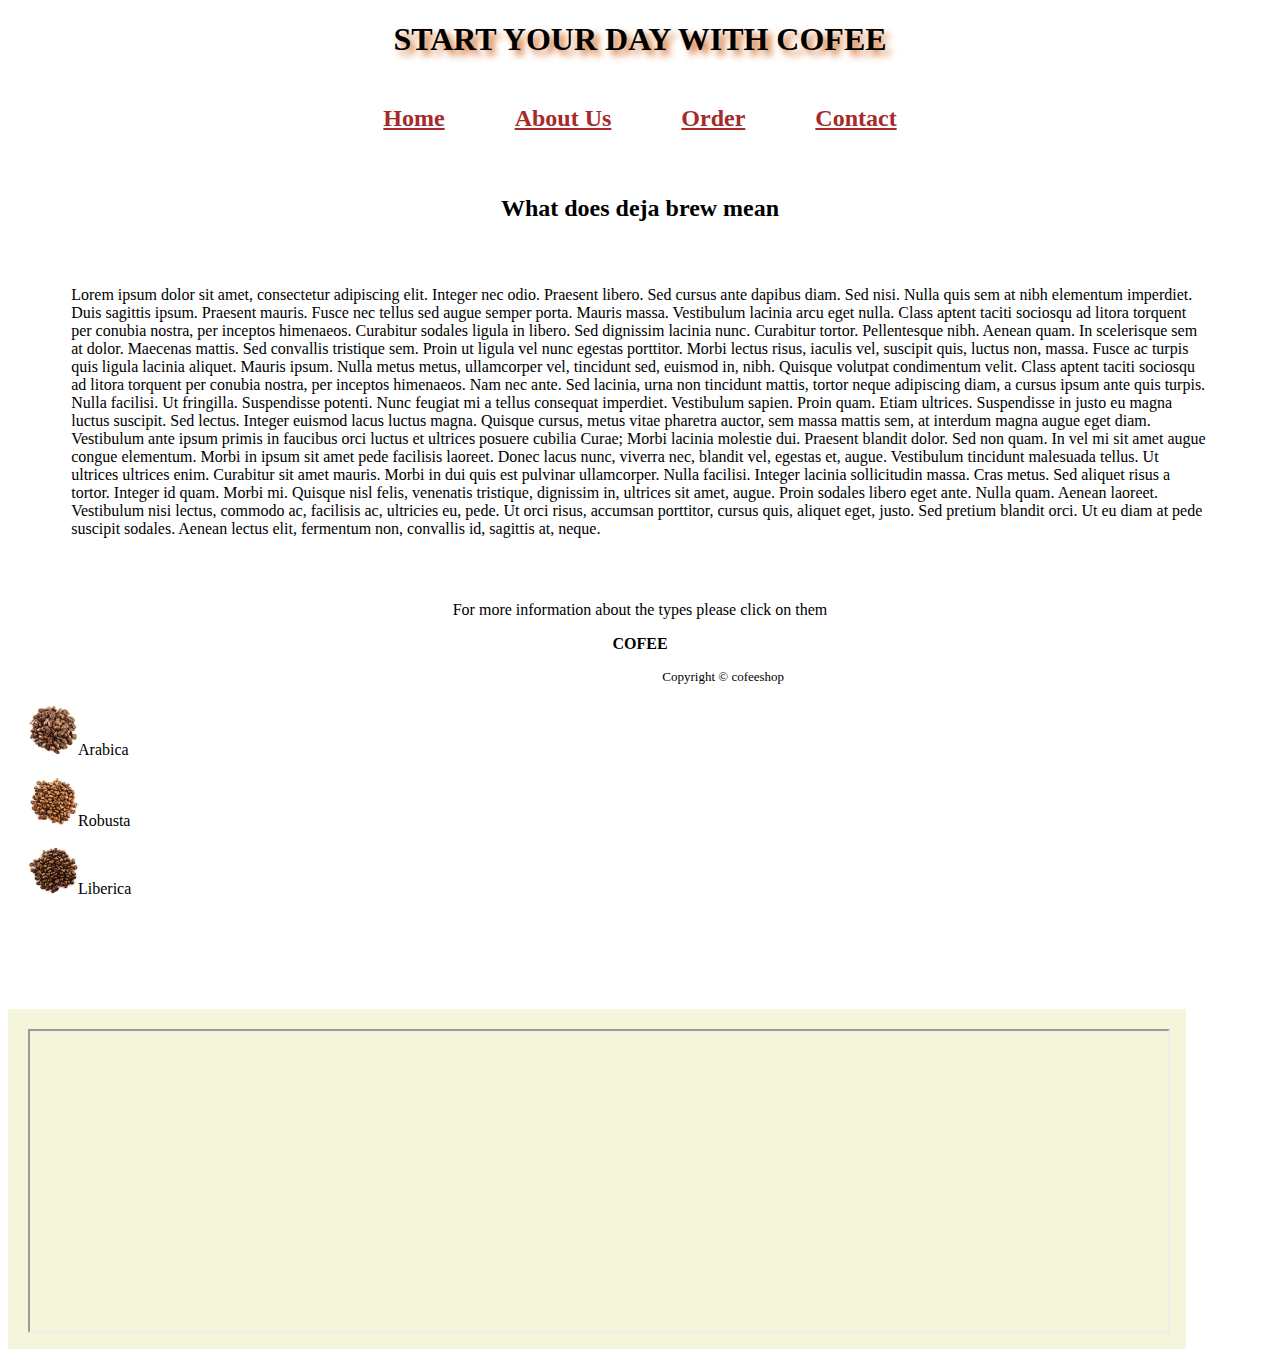
<file: index.html>
<!DOCTYPE html>

<html lang="en">

<head>
  <meta name="viewport" content="initial-scale=1, width=device-width">
  <link href="https://cdn.jsdelivr.net/npm/bootstrap@5.0.2/dist/css/bootstrap.min.css" rel="stylesheet"
    integrity="sha384-EVSTQN3/azprG1Anm3QDgpJLIm9Nao0Yz1ztcQTwFspd3yD65VohhpuuCOmLASjC" crossorigin="anonymous">
  <script src="https://cdn.jsdelivr.net/npm/bootstrap@5.0.2/dist/js/bootstrap.bundle.min.js"
    integrity="sha384-MrcW6ZMFYlzcLA8Nl+NtUVF0sA7MsXsP1UyJoMp4YLEuNSfAP+JcXn/tWtIaxVXM"
    crossorigin="anonymous"></script>
  <link href="styles.css" rel="stylesheet">
  <title>My Cofee Shop</title>
  <link rel="icon" type="image/x-icon" href="favicon.ico">
</head>

<body>

  <h1 class="shadow center">START YOUR DAY WITH COFEE</h1>

  <nav class="navi center">
    <a id="nav" href="index.html">Home</a>
    <a id="nav" href="page2.html">About Us</a>
    <a id="nav" href="page1.html">Order</a>
    <a id="nav" href="page3.html">Contact</a>
  </nav> <br>

  <h2 class="center">What does deja brew mean</h2>
  <p class="left">
    Lorem ipsum dolor sit
    amet, consectetur adipiscing elit.
    Integer nec odio. Praesent libero. Sed
    cursus ante dapibus diam. Sed nisi. Nulla quis sem at nibh elementum imperdiet. Duis sagittis ipsum. Praesent
    mauris. Fusce nec tellus sed augue semper porta. Mauris massa. Vestibulum lacinia arcu eget nulla.

    Class aptent taciti sociosqu ad litora torquent per conubia nostra, per inceptos himenaeos. Curabitur sodales ligula
    in libero. Sed dignissim lacinia nunc. Curabitur tortor. Pellentesque nibh. Aenean quam. In scelerisque sem at
    dolor. Maecenas mattis. Sed convallis tristique sem. Proin ut ligula vel nunc egestas porttitor. Morbi lectus risus,
    iaculis vel, suscipit quis, luctus non, massa. Fusce ac turpis quis ligula lacinia aliquet. Mauris ipsum.

    Nulla metus metus, ullamcorper vel, tincidunt sed, euismod in, nibh. Quisque volutpat condimentum velit. Class
    aptent taciti sociosqu ad litora torquent per conubia nostra, per inceptos himenaeos. Nam nec ante. Sed lacinia,
    urna non tincidunt mattis, tortor neque adipiscing diam, a cursus ipsum ante quis turpis. Nulla facilisi. Ut
    fringilla. Suspendisse potenti. Nunc feugiat mi a tellus consequat imperdiet. Vestibulum sapien. Proin quam. Etiam
    ultrices. Suspendisse in justo eu magna luctus suscipit.

    Sed lectus. Integer euismod lacus luctus magna. Quisque cursus, metus vitae pharetra auctor, sem massa mattis sem,
    at interdum magna augue eget diam. Vestibulum ante ipsum primis in faucibus orci luctus et ultrices posuere cubilia
    Curae; Morbi lacinia molestie dui. Praesent blandit dolor. Sed non quam. In vel mi sit amet augue congue elementum.
    Morbi in ipsum sit amet pede facilisis laoreet. Donec lacus nunc, viverra nec, blandit vel, egestas et, augue.
    Vestibulum tincidunt malesuada tellus. Ut ultrices ultrices enim. Curabitur sit amet mauris. Morbi in dui quis est
    pulvinar ullamcorper. Nulla facilisi.

    Integer lacinia sollicitudin massa. Cras metus. Sed aliquet risus a tortor. Integer id quam. Morbi mi. Quisque nisl
    felis, venenatis tristique, dignissim in, ultrices sit amet, augue. Proin sodales libero eget ante. Nulla quam.
    Aenean laoreet. Vestibulum nisi lectus, commodo ac, facilisis ac, ultricies eu, pede. Ut orci risus, accumsan
    porttitor, cursus quis, aliquet eget, justo. Sed pretium blandit orci. Ut eu diam at pede suscipit sodales. Aenean
    lectus elit, fermentum non, convallis id, sagittis at, neque.

  </p>

  <p class="center">For more information about the types please click on them</p>
  <p class="center"><strong>COFEE</strong></p>
  <section>
    <nav class="nav2">
      <ul class="navul">
        <li><a href="https://en.wikipedia.org/wiki/Coffea_arabica" target="cofee"><img width="50px"
              src="Arabica.jpg"></a>Arabica</li><br>
        <li><a href="https://en.wikipedia.org/wiki/Coffea_canephora" target="cofee"><img width="50px"
              src="Robusta.jpg"></a>Robusta</li><br>
        <li><a href="https://en.wikipedia.org/wiki/Coffea_liberica" target="cofee">
            <img width="50px" src="Liberica.jpg"></a>Liberica</li>
      </ul>
    </nav>

    <article>
      <iframe id="iframe" name="cofee" width="100%" height="100%"></iframe>
    </article>
    <div class="center" style="font-size:small; text-align: bottom;">Copyright &#169 cofeeshop</div>


</body>

</html>
</file>
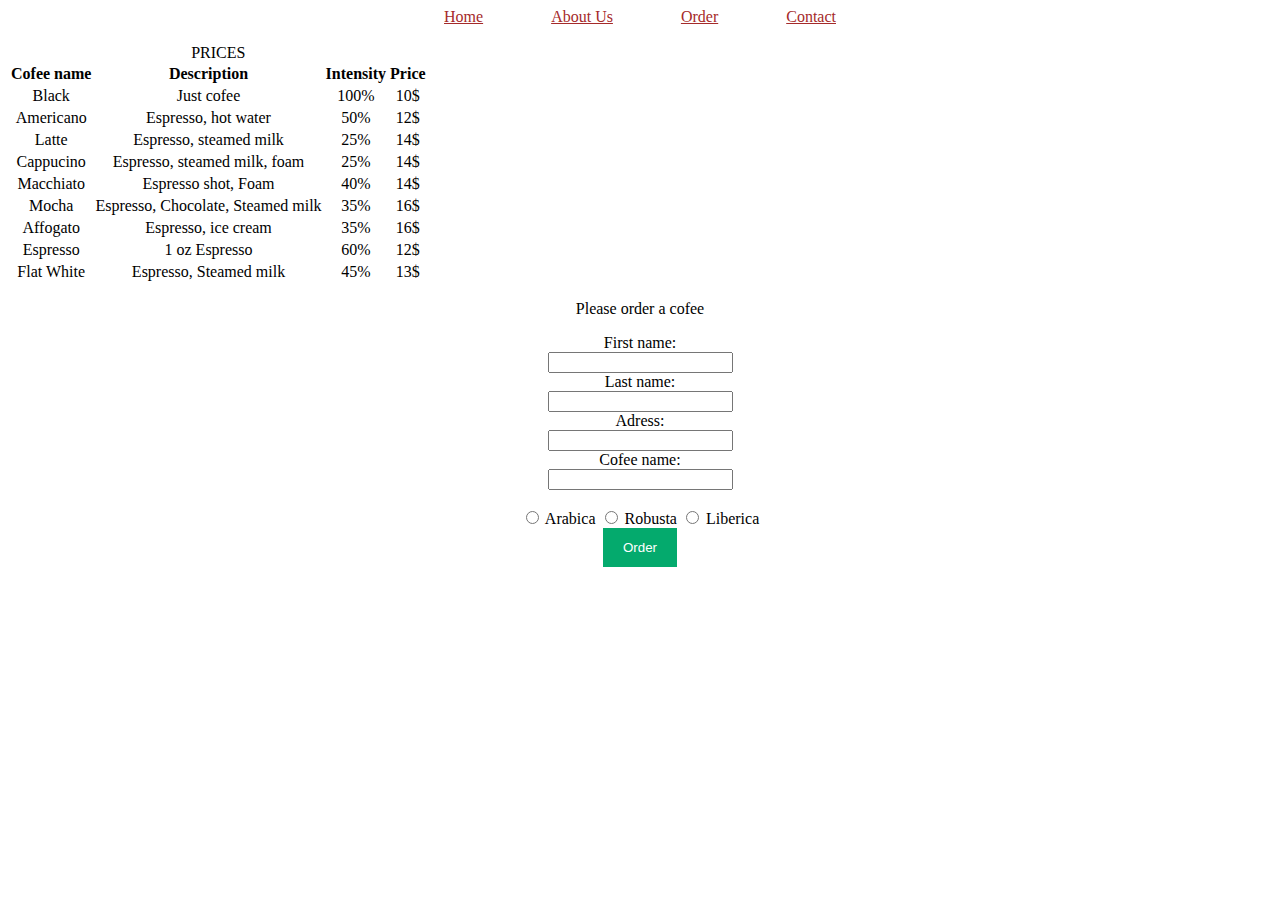
<file: page1.html>
<!doctype html>
<html lang="en">

<head>
  <meta name="viewport" content="initial-scale=1, width=device-width">
  <link href="https://cdn.jsdelivr.net/npm/bootstrap@5.0.2/dist/css/bootstrap.min.css" rel="stylesheet"
    integrity="sha384-EVSTQN3/azprG1Anm3QDgpJLIm9Nao0Yz1ztcQTwFspd3yD65VohhpuuCOmLASjC" crossorigin="anonymous">
  <script src="https://cdn.jsdelivr.net/npm/bootstrap@5.0.2/dist/js/bootstrap.bundle.min.js"
    integrity="sha384-MrcW6ZMFYlzcLA8Nl+NtUVF0sA7MsXsP1UyJoMp4YLEuNSfAP+JcXn/tWtIaxVXM"
    crossorigin="anonymous"></script>
  <link href="styles.css" rel="stylesheet">
  <meta charset="utf-8">
  <meta name="viewport" content="width=device-width, initial-scale=1">
  <title>Order</title>
  <script src="home.js"></script>
</head>

<body>
  <nav class="center">
    <a id="nav" href="index.html">Home</a>
    <a id="nav" href="page2.html">About Us</a>
    <a id="nav" href="page1.html">Order</a>
    <a id="nav" href="page3.html">Contact</a>
  </nav> <br>
  <div style="overflow-x: auto;">
    <table class="table table-sm; center">
      <caption>PRICES</caption>
      <tr>
        <th>Cofee name</th>
        <th>Description</th>
        <th>Intensity</th>
        <th>Price</th>
      </tr>
      <tr>
        <td>Black</td>
        <td>Just cofee</td>
        <td>100%</td>
        <td>10$</td>
      </tr>
      <tr>
        <td>Americano</td>
        <td>Espresso, hot water</td>
        <td>50%</td>
        <td>12$</td>
      </tr>
      <tr>
        <td>Latte</td>
        <td>Espresso, steamed milk</td>
        <td>25%</td>
        <td>14$</td>
      </tr>
      <tr>
        <td>Cappucino</td>
        <td>Espresso, steamed milk, foam</td>
        <td>25%</td>
        <td>14$</td>
      </tr>
      <tr>
        <td>Macchiato</td>
        <td>Espresso shot, Foam</td>
        <td>40%</td>
        <td>14$</td>
      </tr>
      <tr>
        <td>Mocha</td>
        <td>Espresso, Chocolate, Steamed milk</td>
        <td>35%</td>
        <td>16$</td>
      </tr>
      <tr>
        <td>Affogato</td>
        <td>Espresso, ice cream</td>
        <td>35%</td>
        <td>16$</td>
      </tr>
      <tr>
        <td>Espresso</td>
        <td>1 oz Espresso</td>
        <td>60%</td>
        <td>12$</td>
      </tr>
      <tr>
        <td>Flat White</td>
        <td>Espresso, Steamed milk</td>
        <td>45%</td>
        <td>13$</td>
      </tr>
    </table>
  </div>
  <div>
    <P class="center">Please order a cofee</P>
    <form action="#" class="center" id="form1">
      <label for="fname1">First name:</label><br>
      <input type="text" id="fname1" name="fname1" value=""><br>
      <label for="lname1">Last name:</label><br>
      <input type="text" id="lname1" name="lname1" value=""><br>
      <label for="adress1">Adress:</label><br>
      <input type="text" id="adress1" name="adress1" value=""><br>
      <label for="cofee">Cofee name:</label><br>
      <input type="text1" id="cofee1" name="cofee1" value=""><br><br>

      <div><input type="radio" id="ar" name="ctype" value="arabica">
        <label for="arabica">Arabica</label>

        <input type="radio" id="rb" name="ctype" value="robusta">
        <label for="robusta">Robusta</label>

        <input type="radio" id="lb" name="ctype" value="liberica">
        <label for="liberica">Liberica</label><br>
        <input type="button" value="Order" onclick="myFunction(); myReset(); myOrder()">
        <p id="order"></p>

      </div>
    </form>
  </div>


</body>

</html>
</file>
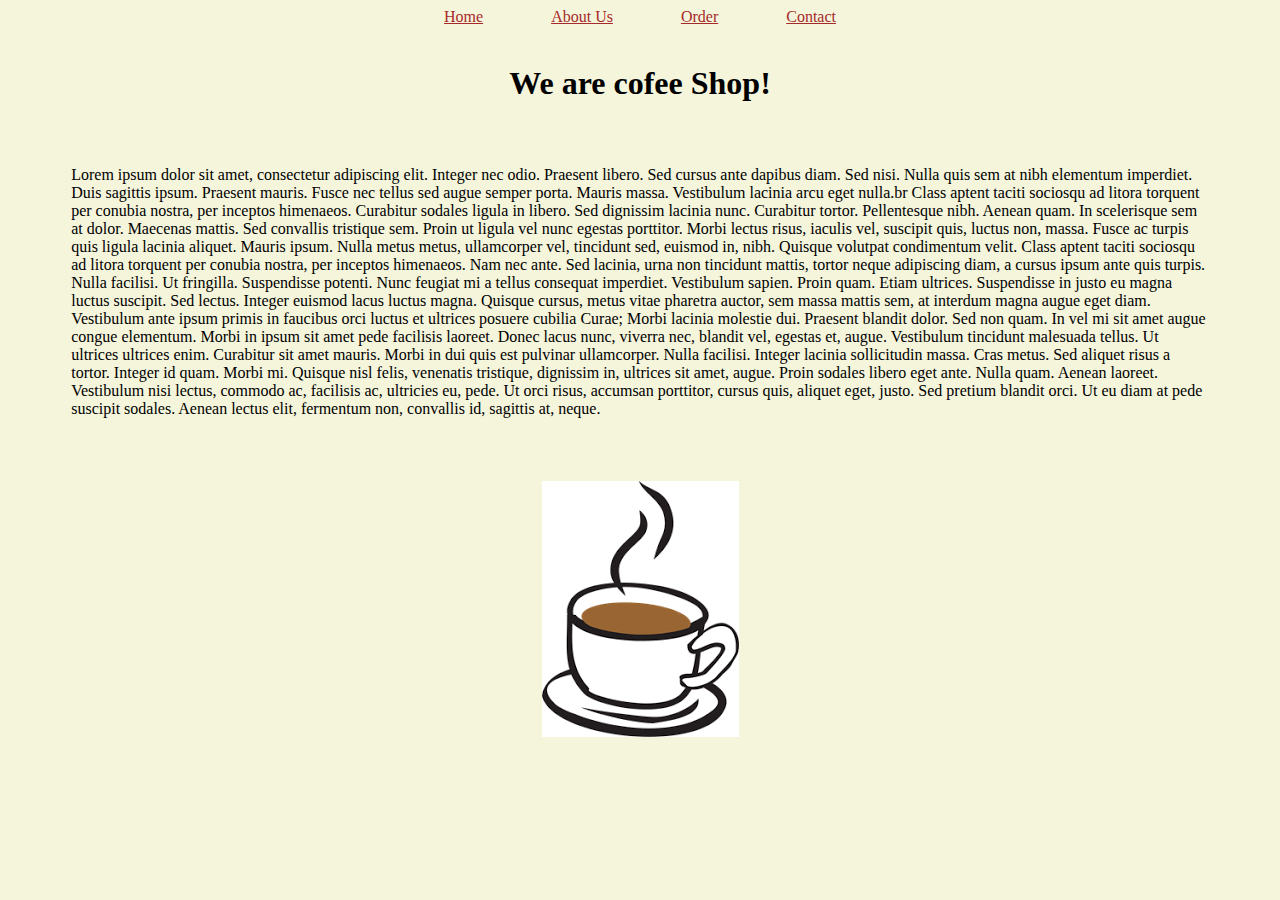
<file: page2.html>
<!doctype html>
<html lang="en">

<head>
    <meta charset="utf-8">
    <meta name="viewport" content="width=device-width, initial-scale=1">
    <link href="https://cdn.jsdelivr.net/npm/bootstrap@5.2.2/dist/css/bootstrap.min.css" rel="stylesheet"
        integrity="sha384-Zenh87qX5JnK2Jl0vWa8Ck2rdkQ2Bzep5IDxbcnCeuOxjzrPF/et3URy9Bv1WTRi" crossorigin="anonymous">
    <link href="styles.css" rel="stylesheet">
    <title>About us</title>
</head>

<body style="background-color: beige;">
    <nav class="center">
        <a id="nav" href="index.html">Home</a>
        <a id="nav" href="page2.html">About Us</a>
        <a id="nav" href="page1.html">Order</a>
        <a id="nav" href="page3.html">Contact</a>
    </nav> <br>
    <h1 class="center">We are cofee Shop!</h1>
    <p class="left">Lorem ipsum dolor sit amet, consectetur adipiscing elit. Integer nec odio. Praesent libero. Sed
        cursus ante dapibus diam. Sed nisi. Nulla quis sem at nibh elementum imperdiet. Duis sagittis ipsum. Praesent
        mauris. Fusce nec tellus sed augue semper porta. Mauris massa. Vestibulum lacinia arcu eget nulla.br

        Class aptent taciti sociosqu ad litora torquent per conubia nostra, per inceptos himenaeos. Curabitur sodales
        ligula in libero. Sed dignissim lacinia nunc. Curabitur tortor. Pellentesque nibh. Aenean quam. In scelerisque
        sem at dolor. Maecenas mattis. Sed convallis tristique sem. Proin ut ligula vel nunc egestas porttitor. Morbi
        lectus risus, iaculis vel, suscipit quis, luctus non, massa. Fusce ac turpis quis ligula lacinia aliquet. Mauris
        ipsum.

        Nulla metus metus, ullamcorper vel, tincidunt sed, euismod in, nibh. Quisque volutpat condimentum velit. Class
        aptent taciti sociosqu ad litora torquent per conubia nostra, per inceptos himenaeos. Nam nec ante. Sed lacinia,
        urna non tincidunt mattis, tortor neque adipiscing diam, a cursus ipsum ante quis turpis. Nulla facilisi. Ut
        fringilla. Suspendisse potenti. Nunc feugiat mi a tellus consequat imperdiet. Vestibulum sapien. Proin quam.
        Etiam ultrices. Suspendisse in justo eu magna luctus suscipit.

        Sed lectus. Integer euismod lacus luctus magna. Quisque cursus, metus vitae pharetra auctor, sem massa mattis
        sem, at interdum magna augue eget diam. Vestibulum ante ipsum primis in faucibus orci luctus et ultrices posuere
        cubilia Curae; Morbi lacinia molestie dui. Praesent blandit dolor. Sed non quam. In vel mi sit amet augue congue
        elementum. Morbi in ipsum sit amet pede facilisis laoreet. Donec lacus nunc, viverra nec, blandit vel, egestas
        et, augue. Vestibulum tincidunt malesuada tellus. Ut ultrices ultrices enim. Curabitur sit amet mauris. Morbi in
        dui quis est pulvinar ullamcorper. Nulla facilisi.

        Integer lacinia sollicitudin massa. Cras metus. Sed aliquet risus a tortor. Integer id quam. Morbi mi. Quisque
        nisl felis, venenatis tristique, dignissim in, ultrices sit amet, augue. Proin sodales libero eget ante. Nulla
        quam. Aenean laoreet. Vestibulum nisi lectus, commodo ac, facilisis ac, ultricies eu, pede. Ut orci risus,
        accumsan porttitor, cursus quis, aliquet eget, justo. Sed pretium blandit orci. Ut eu diam at pede suscipit
        sodales. Aenean lectus elit, fermentum non, convallis id, sagittis at, neque.

    </p>
    <div class="center">
        <img src="backg.png" alt="backg" class="img-fluid">
    </div>
</body>

</html>
</file>
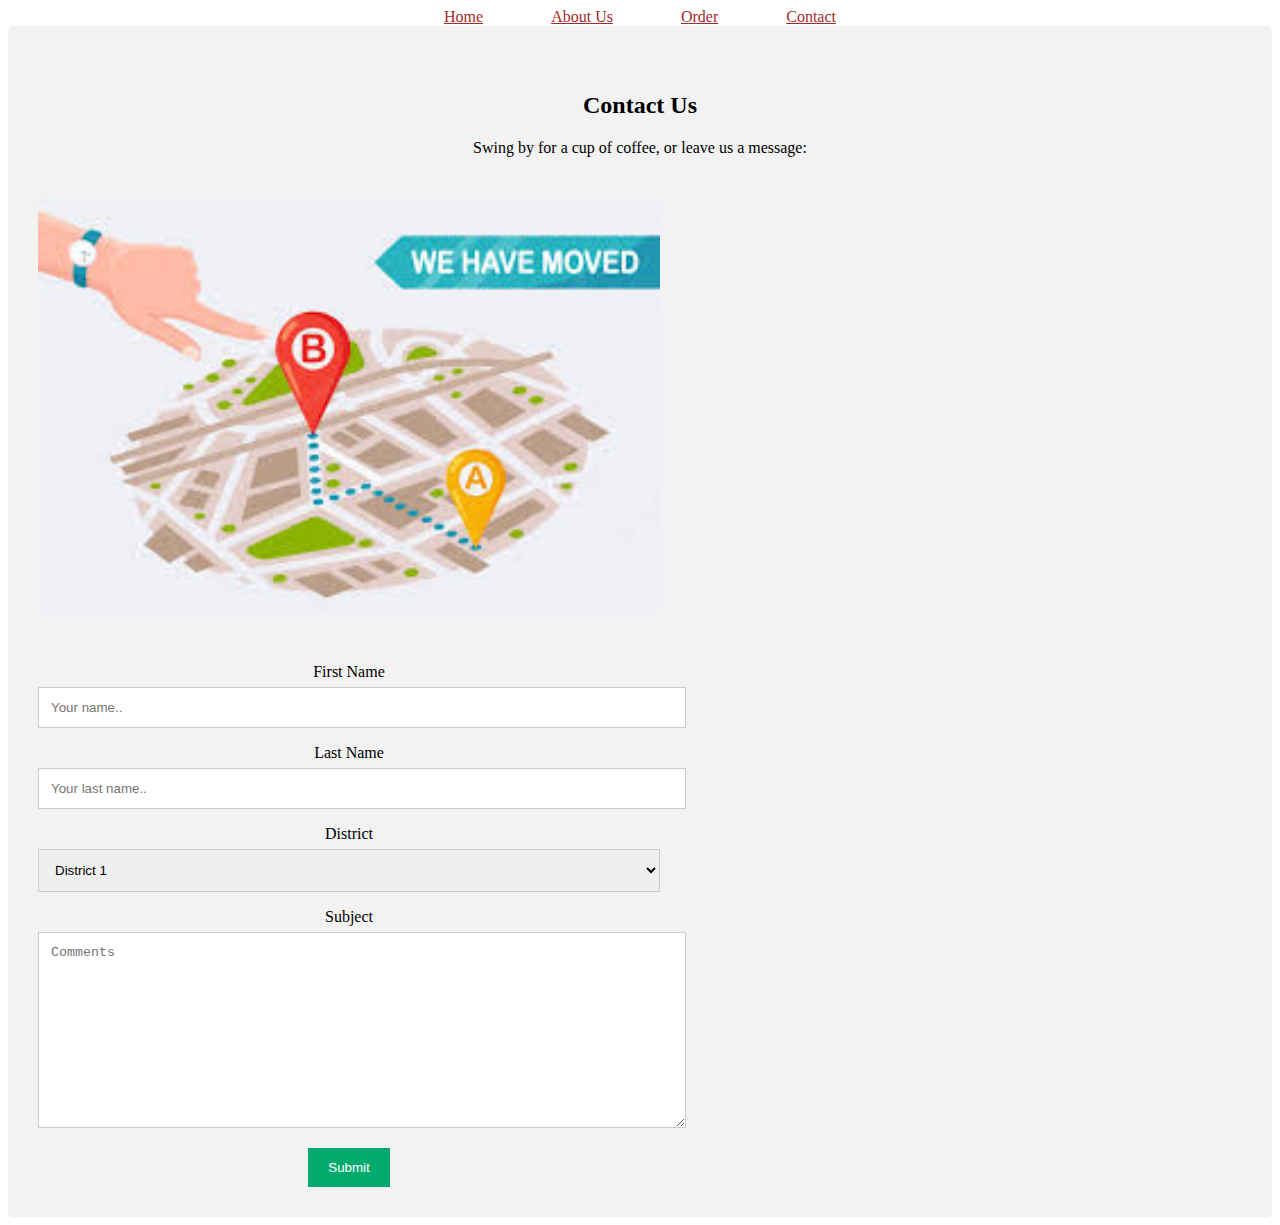
<file: page3.html>
<!doctype html>
<html lang="en">

<head>
    <meta charset="utf-8">
    <meta name="viewport" content="width=device-width, initial-scale=1">
    <link href="https://cdn.jsdelivr.net/npm/bootstrap@5.2.2/dist/css/bootstrap.min.css" rel="stylesheet"
        integrity="sha384-Zenh87qX5JnK2Jl0vWa8Ck2rdkQ2Bzep5IDxbcnCeuOxjzrPF/et3URy9Bv1WTRi" crossorigin="anonymous">
    <link href="styles.css" rel="stylesheet">
    <title>Contact us</title>
</head>

<body>
    <nav class="center">
        <a id="nav" href="index.html">Home</a>
        <a id="nav" href="page2.html">About Us</a>
        <a id="nav" href="page1.html">Order</a>
        <a id="nav" href="page3.html">Contact</a>


        <div class="container">
            <div style="text-align:center"><br><br>
                <h2>Contact Us</h2>
                <p>Swing by for a cup of coffee, or leave us a message:</p>
            </div>
            <div class="row">
                <div class="column">
                    <img src="adress.jpg" style="width:100%">
                </div>
                <div class="column">
                    <form action="#">
                        <label for="fname">First Name</label>
                        <input class="form" type="text" id="fname" name="firstname" placeholder="Your name..">
                        <label for="lname">Last Name</label>
                        <input class="form" type="text" id="lname" name="lastname" placeholder="Your last name..">
                        <label for="district">District</label>
                        <select class="form" id="district" name="district">
                            <option value="district1">District 1</option>
                            <option value="district2">District 2</option>
                            <option value="district3">District 3</option>
                            <option value="district4">District 4</option>
                            <option value="district5">District 5</option>
                        </select>
                        <label for="subject">Subject</label>
                        <textarea class="form" id="subject" name="subject" placeholder="Comments"
                            style="height:170px"></textarea>
                        <input type="submit" value="Submit">
                    </form>
                </div>
            </div>
        </div>

</body>

</html>
</file>
<file: styles.css>
.center {
    text-align: center;
    position: relative;
    text-orientation: sideways;
    text-justify: distribute;
    text-decoration-color: chocolate;
}

.left {
    text-align: left;
    margin: 5%;
}

.small {
    font-size: small;
}

.shadow {
    text-shadow: 5px 5px 7px chocolate;
}


.navi {
    position: relative;
    font-size: 1.5rem;
    font-weight: bold;
    display: block;
    padding: 2%;
}

#nav {
    color: brown;
    margin: 2rem;
    text-decoration: underline;
    text-align: justify;

}

section::after {
    content: "";
    display: table;
    clear: both;
}

article {
    float: left;
    padding: 20px;
    width: 90%;
    background-color: beige;
    height: 300px;

}

.nav2 {
    float: left;
    width: 10%;
    height: 300px;
    padding: 20px;

}

.navul {
    list-style-type: none;
    padding: 0;

}

@media (max-width: 600px) {

    .nav2,
    article {
        width: 100%;
        height: auto;

    }
}


.form {
    width: 100%;
    padding: 12px;
    border: 1px solid #ccc;
    margin-top: 6px;
    margin-bottom: 16px;
    resize: vertical;
}

input[type=submit],
[type=button] {
    background-color: #04AA6D;
    color: white;
    padding: 12px 20px;
    border: none;
    cursor: pointer;
}

input[type=submit]:hover,
[type=button]:hover {
    background-color: #45a049;
}

.container {
    border-radius: 5px;
    background-color: #f2f2f2;
    padding: 10px;
}

.column {
    float: left;
    width: 50%;
    margin-top: 6px;
    padding: 20px;
}

.row:after {
    content: "";
    display: table;
    clear: both;
}

/* Responsive layout - when the screen is less than 600px wide, make the two columns stack on top of each other instead of next to each other */
@media screen and (max-width: 600px) {

    .column,
    input[type=submit] {
        width: 100%;
        margin-top: 0;
    }
}
</file>
